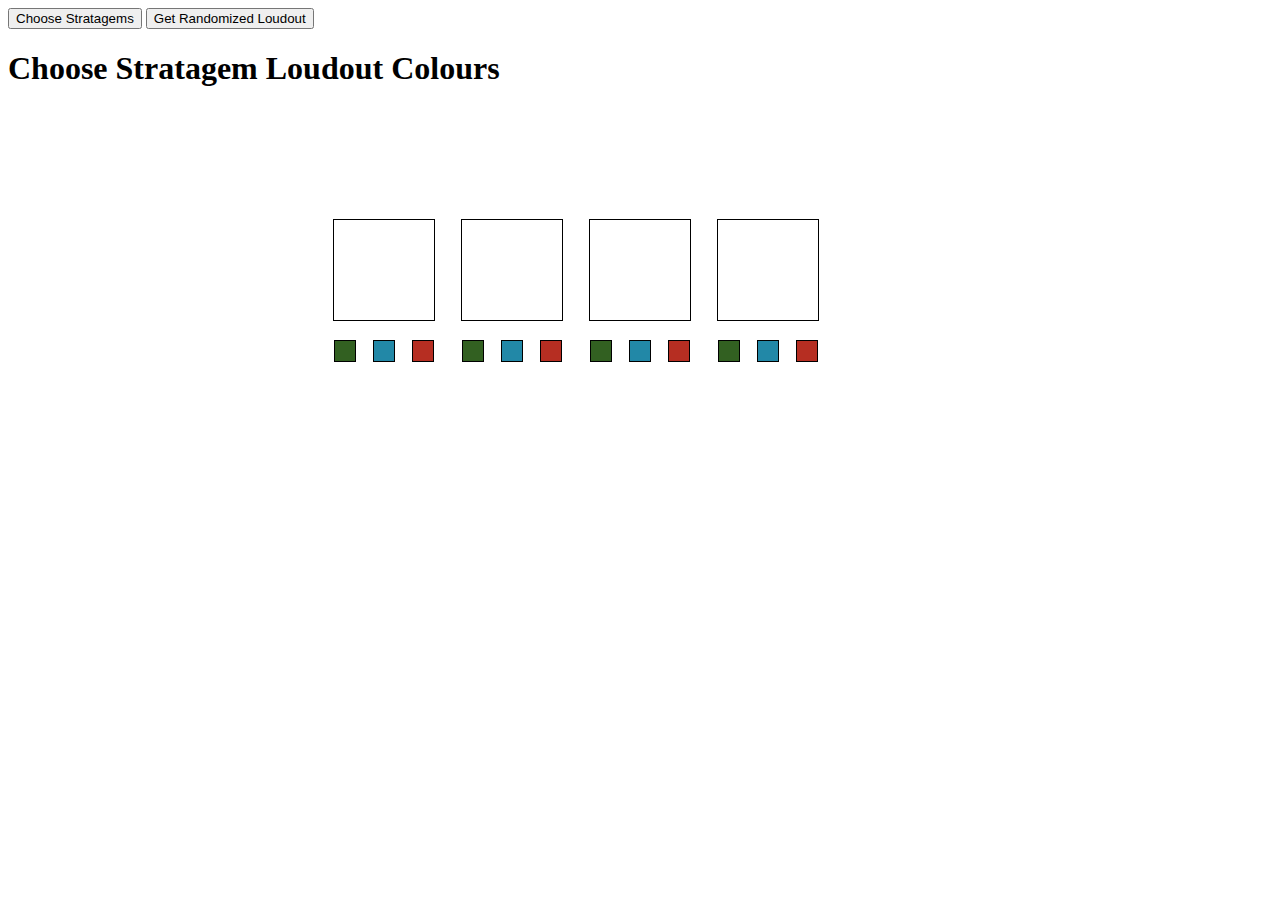
<file: choose-loudout-colours.html>
<!DOCTYPE html>
<html lang="en">

<head>
    <meta charset="UTF-8" />
    <meta http-equiv="X-UA-Compatible" content="IE=edge" />
    <meta name="viewport" content="width=device-width, initial-scale=1.0" />
    <title>Helldivers 2 Stratagem Picker</title>
    <script src="clc.js"></script>
    <button class="bg-blue-500 hover:bg-blue-700 text-white font-bold py-2 px-4 rounded"
        onclick="window.location.href = 'index.html';">Choose Stratagems</button>
    <button class="bg-blue-500 hover:bg-blue-700 text-white font-bold py-2 px-4 rounded"
        onclick="sendToRandomLoudout()">Get Randomized Loudout</button>
    <h1>Choose Stratagem Loudout Colours</h1>
</head>

<body>

    <style>
        :root {
            --smallSquareSize: 20px;
        }

        .big-square {
            position: absolute;
            top: 30%;
            left: 50%;
            transform: translate(-50%, -50%);
            width: 100px;
            height: 100px;
            background-color: white;
            border: 1px solid black;
        }

        .small-squares {
            position: absolute;
            top: 120px;
            left: 0;
            width: 100px;
            height: 30px;
            display: flex;
            justify-content: space-between;
        }

        .small-square {
            width: var(--smallSquareSize);
            height: var(--smallSquareSize);
            background-color: rgb(182, 46, 34);
            cursor: pointer;
        }
    </style>

    <div class="big-square" id="sg1" style="left: 30%; background-color: white">
        <div class="small-squares">
            <div class="small-square" style="background-color: rgb(50,96,33); border: 1px solid black;"
                onclick="updateBigSquareColour('sg1', 'green');" title="Defensive Stratagems"></div>
            <div class="small-square" style="background-color: rgb(34,136,167); border: 1px solid black;"
                onclick="updateBigSquareColour('sg1', 'blue');" title="Support Stratagems"></div>
            <div class="small-square" style="background-color: rgb(182,46,34); border: 1px solid black;"
                onclick="updateBigSquareColour('sg1', 'red');" title="Offensive Stratagems"></div>
        </div>
    </div>

    <div class="big-square" id="sg2" style="left: 40%; background-color: white">
        <div class="small-squares">
            <div class="small-square" style="background-color: rgb(50,96,33); border: 1px solid black;"
                onclick="updateBigSquareColour('sg2', 'green');" title="Defensive Stratagems"></div>
            <div class="small-square" style="background-color: rgb(34,136,167); border: 1px solid black;"
                onclick="updateBigSquareColour('sg2', 'blue');" title="Support Stratagems"></div>
            <div class="small-square" style="background-color: rgb(182,46,34); border: 1px solid black;"
                onclick="updateBigSquareColour('sg2', 'red');" title="Offensive Stratagems"></div>
        </div>
    </div>

    <div class="big-square" id="sg3" style="left: 50%; background-color: white">
        <div class="small-squares">
            <div class="small-square" style="background-color: rgb(50,96,33); border: 1px solid black;"
                onclick="updateBigSquareColour('sg3', 'green');" title="Defensive Stratagems"></div>
            <div class="small-square" style="background-color: rgb(34,136,167); border: 1px solid black;"
                onclick="updateBigSquareColour('sg3', 'blue');" title="Support Stratagems"></div>
            <div class="small-square" style="background-color: rgb(182,46,34); border: 1px solid black;"
                onclick="updateBigSquareColour('sg3', 'red');" title="Offensive Stratagems"></div>
        </div>
    </div>

    <div class="big-square" id="sg4" style="left: 60%; background-color: white">
        <div class="small-squares">
            <div class="small-square" style="background-color: rgb(50,96,33); border: 1px solid black;"
                onclick="updateBigSquareColour('sg4', 'green');" title="Defensive Stratagems"></div>
            <div class="small-square" style="background-color: rgb(34,136,167); border: 1px solid black;"
                onclick="updateBigSquareColour('sg4', 'blue');" title="Support Stratagems"></div>
            <div class="small-square" style="background-color: rgb(182,46,34); border: 1px solid black;"
                onclick="updateBigSquareColour('sg4', 'red');" title="Offensive Stratagems"></div>
        </div>
    </div>
</body>
</file>
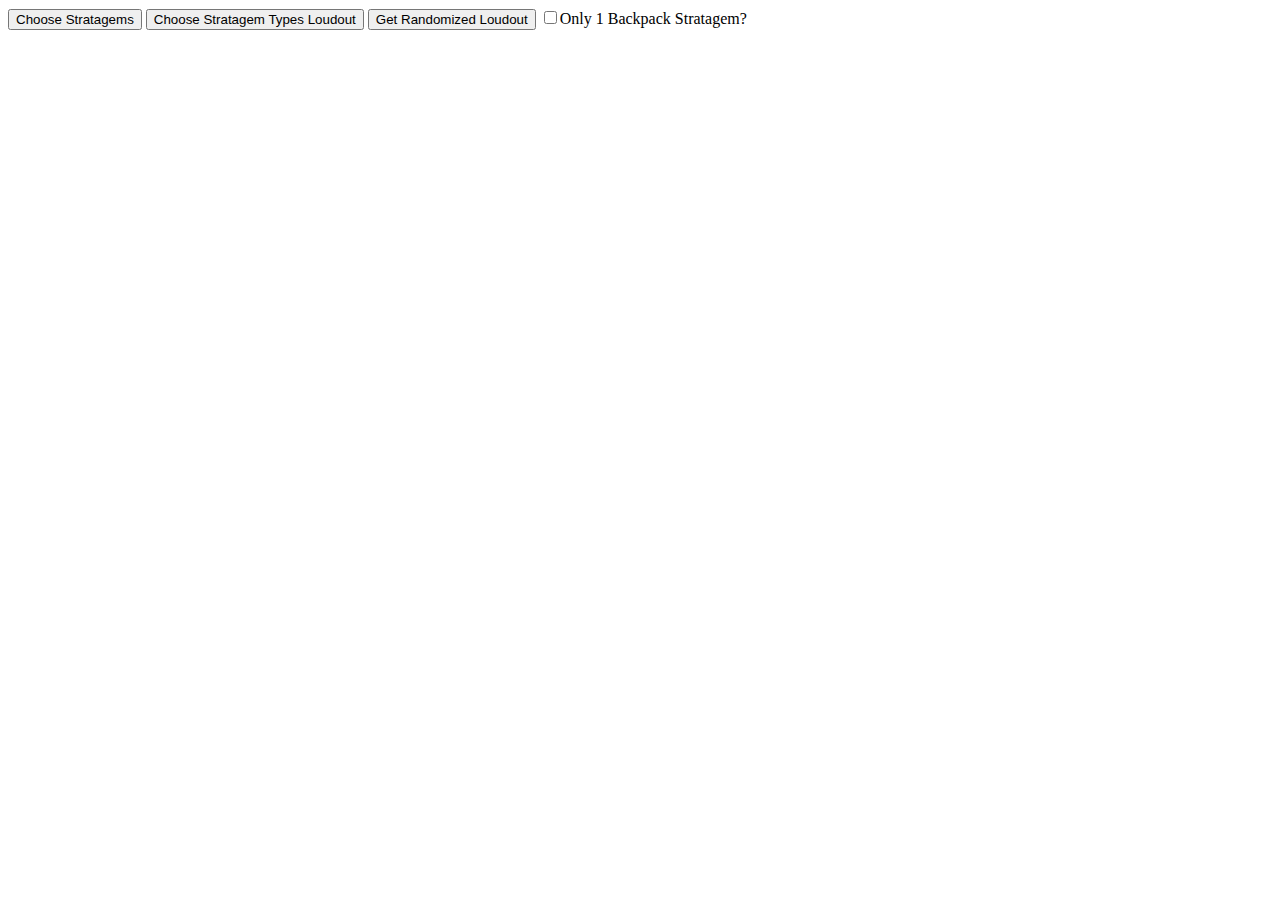
<file: random-loudout.html>
<!DOCTYPE html>
<html lang="en">

<head>
    <meta charset="UTF-8">
    <meta name="viewport" content="width=device-width, initial-scale=1.0">
    <title>Random Loudout</title>
    <!-- <link rel="stylesheet" href="styles.css"> -->
    <script src="rl.js" defer></script>
    <style>
        .big-square {
            flex: 1 1 300px;
            margin: 10px;
        }

        .weapon {
            flex: 1 1 300px;
            margin: 10px;
        }

        .container {
            display: flex;
            flex-wrap: wrap;
            justify-content: center;
        }
    </style>
    <button class="bg-blue-500 hover:bg-blue-700 text-white font-bold py-2 px-4 rounded"
        onclick="window.location.href = 'index.html';">Choose Stratagems</button>

    <button class="bg-blue-500 hover:bg-blue-700 text-white font-bold py-2 px-4 rounded"
        onclick="window.location.href = 'choose-loudout-colours.html';">Choose Stratagem Types Loudout</button>

    <button class="bg-blue-500 hover:bg-blue-700 text-white font-bold py-2 px-4 rounded" onclick="
        blueStratagems = blueStratagemsPerm;
        redStratagems = redStratagemsPerm;
        greenStratagems = greenStratagemsPerm;
        blueStratagems = blueStratagems.filter(stratagem => selectedStratagems.includes(stratagem));
        redStratagems = redStratagems.filter(stratagem => selectedStratagems.includes(stratagem));
        greenStratagems = greenStratagems.filter(stratagem => selectedStratagems.includes(stratagem));
        oneBackpackSGUsed = false;
        
        sgDivs.forEach(div => {
            while (div.firstChild) {
                // returnSG(div.firstChild);
                div.removeChild(div.firstChild);
                // console.log(div.firstChild);
            }
        })
        // blueStratagems = blueStratagemsPerm;
        // redStratagems = redStratagemsPerm;
        // greenStratagems = greenStratagemsPerm;
        // blueStratagems = blueStratagems.filter(stratagem => selectedStratagems.includes(stratagem));
        // redStratagems = redStratagems.filter(stratagem => selectedStratagems.includes(stratagem));
        // greenStratagems = greenStratagems.filter(stratagem => selectedStratagems.includes(stratagem));
        sgDivs.forEach((div, index) => {
            getRandom(div, index);
        })
        weaponDivs.forEach(div => {
            while (div.firstChild) {
                div.removeChild(div.firstChild);
            }
        })
        weaponDivs.forEach((div, index) => {
    getRandomWeapon(div, index);
})
    ">Get Randomized Loudout</button>

    <input type="checkbox" id="Only1Backpack" name="Only1Backpack" value="Only1Backpack">Only 1 Backpack
    Stratagem?</input>

</head>

<body>
    <div class="container" id="container">
        <div class=" big-square" id="sg1" style="left: 40%;"></div>
        <div class="big-square" id="sg2" style="left: 60%;"></div>
        <div class="big-square" id="sg3" style="left: 80%;"></div>
        <div class="big-square" id="sg4" style="left: 100%;"></div>
    </div>
    <div class="container" id="container">
        <div class="weapon" id="primary" style="left: 40%;"></div>
        <div class="weapon" id="secondary" style="left: 60%;"></div>
        <div class="weapon" id="throwable" style="left: 80%;"></div>
    </div>
</body>

</html>
</file>
